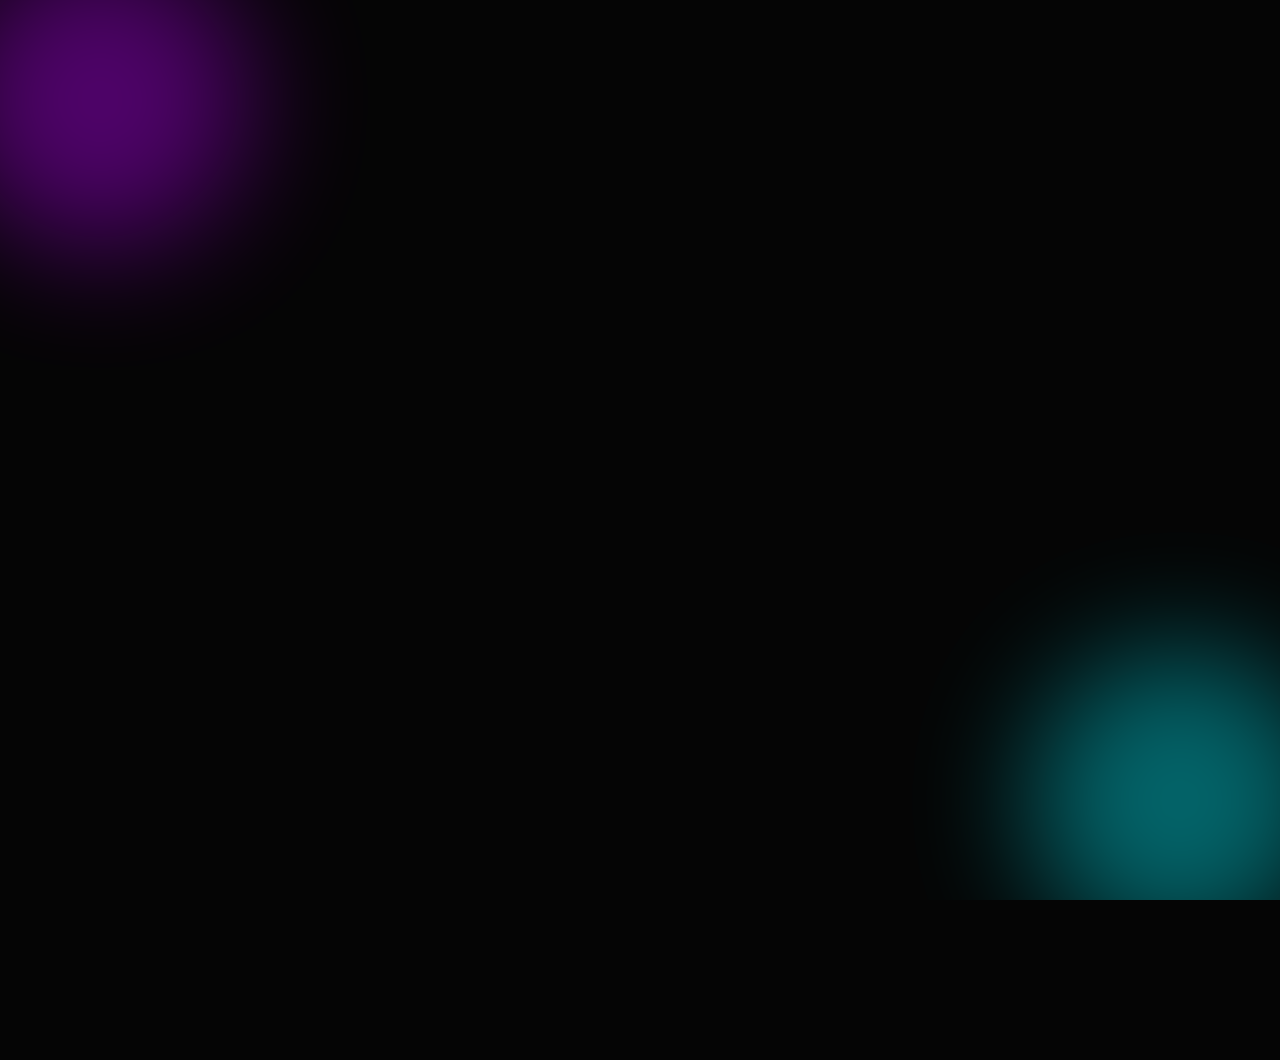
<file: index.html>
<!DOCTYPE html>
<html lang="en">
<head>
    <meta charset="UTF-8">
    <meta name="viewport" content="width=device-width, initial-scale=1.0, maximum-scale=1.0, user-scalable=no">
    <title>Gateway Portal Mobile</title>
    <link href="https://fonts.googleapis.com/css2?family=Outfit:wght@300;500;700;900&display=swap" rel="stylesheet">
    <style>
        :root {
            --primary: #00f2ff;
            --secondary: #bd00ff;
            --accent: #ffae00;
            --emerald: #00ff88; /* New Color for ZIP Ingest */
            --bg-dark: #050505;
            --card-bg: rgba(20, 20, 25, 0.6);
            --glass-border: rgba(255, 255, 255, 0.1);
            --text: #ffffff;
        }

        * {
            margin: 0;
            padding: 0;
            box-sizing: border-box;
            -webkit-tap-highlight-color: transparent;
        }

        body {
            font-family: 'Outfit', sans-serif;
            background-color: var(--bg-dark);
            color: var(--text);
            min-height: 100vh;
            overflow-x: hidden;
            display: flex;
            flex-direction: column;
            align-items: center;
            justify-content: center;
            padding: 20px;
        }

        /* --- Animated Background --- */
        .ambient-bg {
            position: fixed;
            top: 0; left: 0; width: 100%; height: 100%;
            z-index: -1;
            overflow: hidden;
            background: #050505;
        }

        .orb {
            position: absolute;
            border-radius: 50%;
            filter: blur(60px);
            opacity: 0.4;
            animation: float 10s infinite ease-in-out;
        }

        .orb-1 { width: 300px; height: 300px; background: var(--secondary); top: -50px; left: -50px; }
        .orb-2 { width: 300px; height: 300px; background: var(--primary); bottom: -50px; right: -50px; animation-delay: -5s; }

        @keyframes float {
            0%, 100% { transform: translate(0, 0); }
            50% { transform: translate(30px, 30px); }
        }

        /* --- Header --- */
        .header-content {
            text-align: center;
            margin-bottom: 30px;
            margin-top: 10px;
            z-index: 2;
        }

        h1 {
            font-size: clamp(2.5rem, 8vw, 4rem);
            font-weight: 900;
            line-height: 1.1;
            background: linear-gradient(135deg, #fff 0%, #a5a5a5 100%);
            -webkit-background-clip: text;
            -webkit-text-fill-color: transparent;
            margin-bottom: 10px;
            opacity: 0;
            animation: slideDown 0.8s forwards ease-out;
        }

        p.subtitle {
            font-size: 1rem;
            color: rgba(255,255,255,0.7);
            font-weight: 300;
            opacity: 0;
            animation: fadeIn 1s forwards 0.5s;
        }

        /* --- Mobile Card Layout --- */
        .card-container {
            display: flex;
            flex-direction: column;
            gap: 15px;
            width: 100%;
            max-width: 400px;
            z-index: 2;
            padding-bottom: 40px;
        }

        .card-link {
            text-decoration: none;
            color: inherit;
            display: block;
            width: 100%;
        }

        .card {
            background: var(--card-bg);
            border: 1px solid var(--glass-border);
            border-radius: 20px;
            backdrop-filter: blur(15px);
            -webkit-backdrop-filter: blur(15px);
            padding: 20px;
            position: relative;
            overflow: hidden;
            transition: transform 0.2s, box-shadow 0.3s, border-color 0.3s;
            box-shadow: 0 4px 30px rgba(0, 0, 0, 0.5);
            opacity: 0;
            transform: translateY(20px);
            animation: cardEntrance 0.8s cubic-bezier(0.2, 0.8, 0.2, 1) forwards;
        }

        /* Staggered entrance */
        .card-link:nth-child(1) .card { animation-delay: 0.1s; }
        .card-link:nth-child(2) .card { animation-delay: 0.2s; }
        .card-link:nth-child(3) .card { animation-delay: 0.3s; }
        .card-link:nth-child(4) .card { animation-delay: 0.4s; }

        .card:active {
            transform: scale(0.96) !important;
            background: rgba(255, 255, 255, 0.08);
        }

        .card-content {
            display: flex;
            flex-direction: column;
            align-items: center;
            text-align: center;
            z-index: 2;
            position: relative;
        }

        .icon-box {
            font-size: 2.2rem;
            margin-bottom: 10px;
            filter: drop-shadow(0 0 10px rgba(255,255,255,0.2));
        }

        .card h2 { font-size: 1.3rem; font-weight: 700; margin-bottom: 4px; color: white; }
        .card p { font-size: 0.85rem; color: rgba(255,255,255,0.6); line-height: 1.4; margin-bottom: 12px; }

        .action-arrow {
            width: 32px; height: 32px; border-radius: 50%;
            background: rgba(255,255,255,0.05);
            display: flex; align-items: center; justify-content: center;
            font-size: 0.9rem; transition: background 0.3s;
        }

        /* --- Theme Styling --- */
        .card.theme-cyan { border-top: 1px solid rgba(0, 242, 255, 0.3); }
        .card.theme-cyan h2 { color: var(--primary); }
        .card.theme-cyan .action-arrow { color: var(--primary); border: 1px solid rgba(0, 242, 255, 0.2); }
        .card.theme-cyan::before { content: ''; position: absolute; top: 0; left: 0; width: 100%; height: 100%; background: radial-gradient(circle at top right, rgba(0, 242, 255, 0.15), transparent 60%); opacity: 0.5; }

        .card.theme-purple { border-top: 1px solid rgba(189, 0, 255, 0.3); }
        .card.theme-purple h2 { color: var(--secondary); }
        .card.theme-purple .action-arrow { color: var(--secondary); border: 1px solid rgba(189, 0, 255, 0.2); }
        .card.theme-purple::before { content: ''; position: absolute; top: 0; left: 0; width: 100%; height: 100%; background: radial-gradient(circle at top right, rgba(189, 0, 255, 0.15), transparent 60%); opacity: 0.5; }

        .card.theme-amber { border-top: 1px solid rgba(255, 174, 0, 0.3); }
        .card.theme-amber h2 { color: var(--accent); }
        .card.theme-amber .action-arrow { color: var(--accent); border: 1px solid rgba(255, 174, 0, 0.2); }
        .card.theme-amber::before { content: ''; position: absolute; top: 0; left: 0; width: 100%; height: 100%; background: radial-gradient(circle at top right, rgba(255, 174, 0, 0.15), transparent 60%); opacity: 0.5; }

        /* New Emerald Theme for ZIP Ingest */
        .card.theme-emerald { border-top: 1px solid rgba(0, 255, 136, 0.3); }
        .card.theme-emerald h2 { color: var(--emerald); }
        .card.theme-emerald .action-arrow { color: var(--emerald); border: 1px solid rgba(0, 255, 136, 0.2); }
        .card.theme-emerald::before { content: ''; position: absolute; top: 0; left: 0; width: 100%; height: 100%; background: radial-gradient(circle at top right, rgba(0, 255, 136, 0.15), transparent 60%); opacity: 0.5; }

        @keyframes slideDown { from { transform: translateY(-20px); opacity: 0; } to { transform: translateY(0); opacity: 1; } }
        @keyframes fadeIn { to { opacity: 1; } }
        @keyframes cardEntrance { to { opacity: 1; transform: translateY(0); } }

        @media (hover: hover) {
            .card:hover { transform: translateY(-5px); box-shadow: 0 15px 40px rgba(0,0,0,0.6); }
            .card.theme-cyan:hover { border-color: var(--primary); }
            .card.theme-purple:hover { border-color: var(--secondary); }
            .card.theme-amber:hover { border-color: var(--accent); }
            .card.theme-emerald:hover { border-color: var(--emerald); }
        }
    </style>
</head>
<body>

    <div class="ambient-bg">
        <div class="orb orb-1"></div>
        <div class="orb orb-2"></div>
    </div>

    <header class="header-content">
        <h1>PORTAL</h1>
        <p class="subtitle">Select a tool to proceed</p>
    </header>

    <div class="card-container">
        
        <a href="https://change2pdf.netlify.app/img2pdf.html" class="card-link">
            <div class="card theme-cyan">
                <div class="card-content">
                    <div class="icon-box">📄</div>
                    <h2>PDF Tools</h2>
                    <p>Compress and convert images to PDF with mobile formatting.</p>
                    <div class="action-arrow">➜</div>
                </div>
            </div>
        </a>

        <a href="https://change2pdf.netlify.app/code2pdf.html" target="_blank" class="card-link">
            <div class="card theme-purple">
                <div class="card-content">
                    <div class="icon-box">✨</div>
                    <h2>Code2PDF</h2>
                    <p>Convert Code and Markdown into professional documents.</p>
                    <div class="action-arrow">➜</div>
                </div>
            </div>
        </a>

        <a href="https://change2pdf.netlify.app/questionpaper" class="card-link">
            <div class="card theme-amber">
                <div class="card-content">
                    <div class="icon-box">📝</div>
                    <h2>Question Paper</h2>
                    <p>Generate customized examination papers and assessments.</p>
                    <div class="action-arrow">➜</div>
                </div>
            </div>
        </a>

        <a href="https://change2pdf.netlify.app/zipingest" class="card-link">
            <div class="card theme-emerald">
                <div class="card-content">
                    <div class="icon-box">📦</div>
                    <h2>ZIP Ingest</h2>
                    <p>Bulk upload and process archive files for rapid ingestion.</p>
                    <div class="action-arrow">➜</div>
                </div>
            </div>
        </a>

    </div>

    <script>
        const cards = document.querySelectorAll('.card');
        cards.forEach(card => {
            card.addEventListener('touchstart', function() {
                this.style.transform = 'scale(0.96)';
            });
            card.addEventListener('touchend', function() {
                setTimeout(() => {
                    this.style.transform = 'scale(1) translateY(0)';
                }, 150);
            });
        });
    </script>
</body>
</html>
</file>
